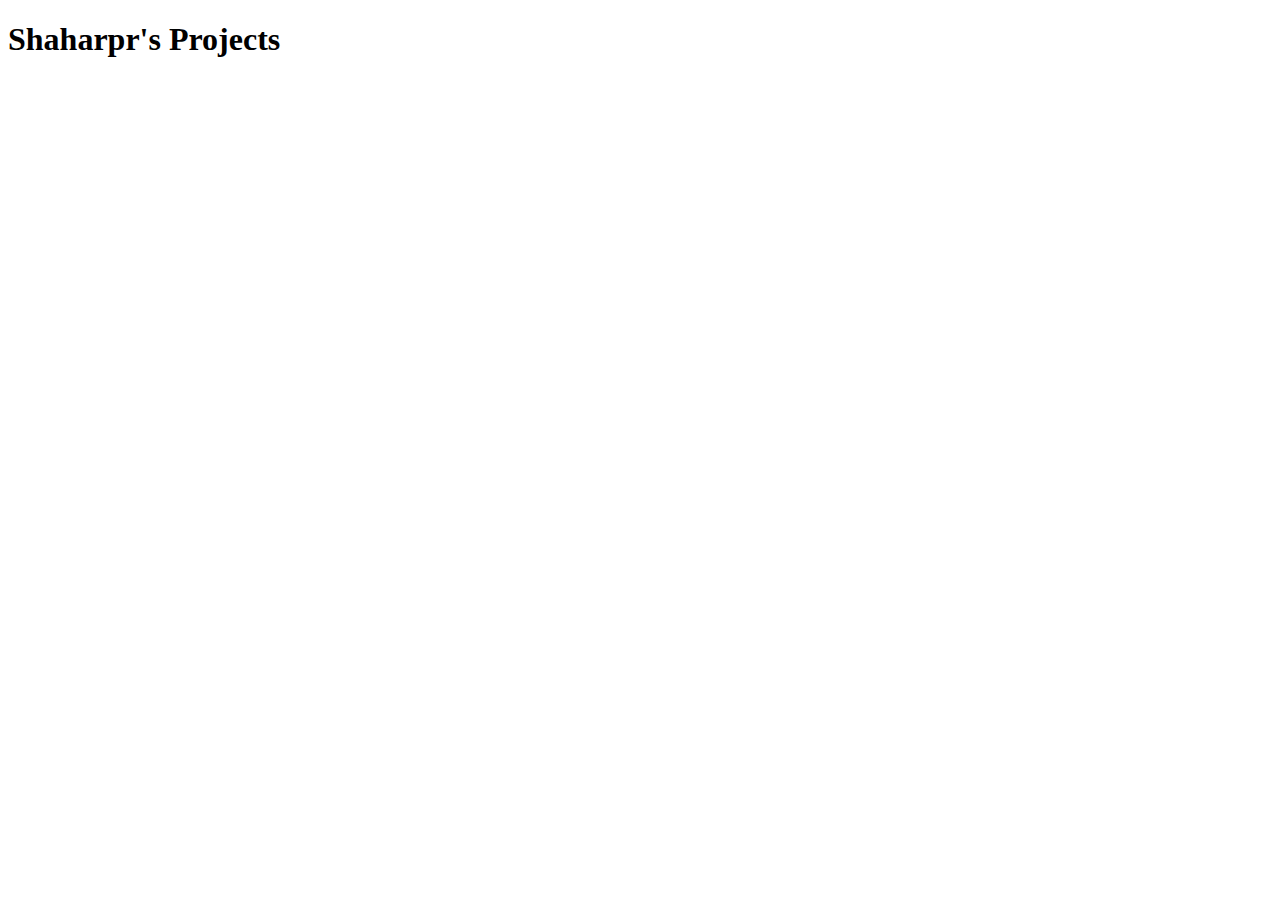
<file: index.html>
<!DOCTYPE html>
<html lang="en">
<head>
    <meta charset="UTF-8">
    <meta http-equiv="X-UA-Compatible" content="IE=edge">
    <meta name="viewport" content="width=device-width, initial-scale=1.0">
    <title>Shaharpr's Site</title>
</head>
<body>
    <h1>Shaharpr's Projects</h1>
</body>
</html>
</file>
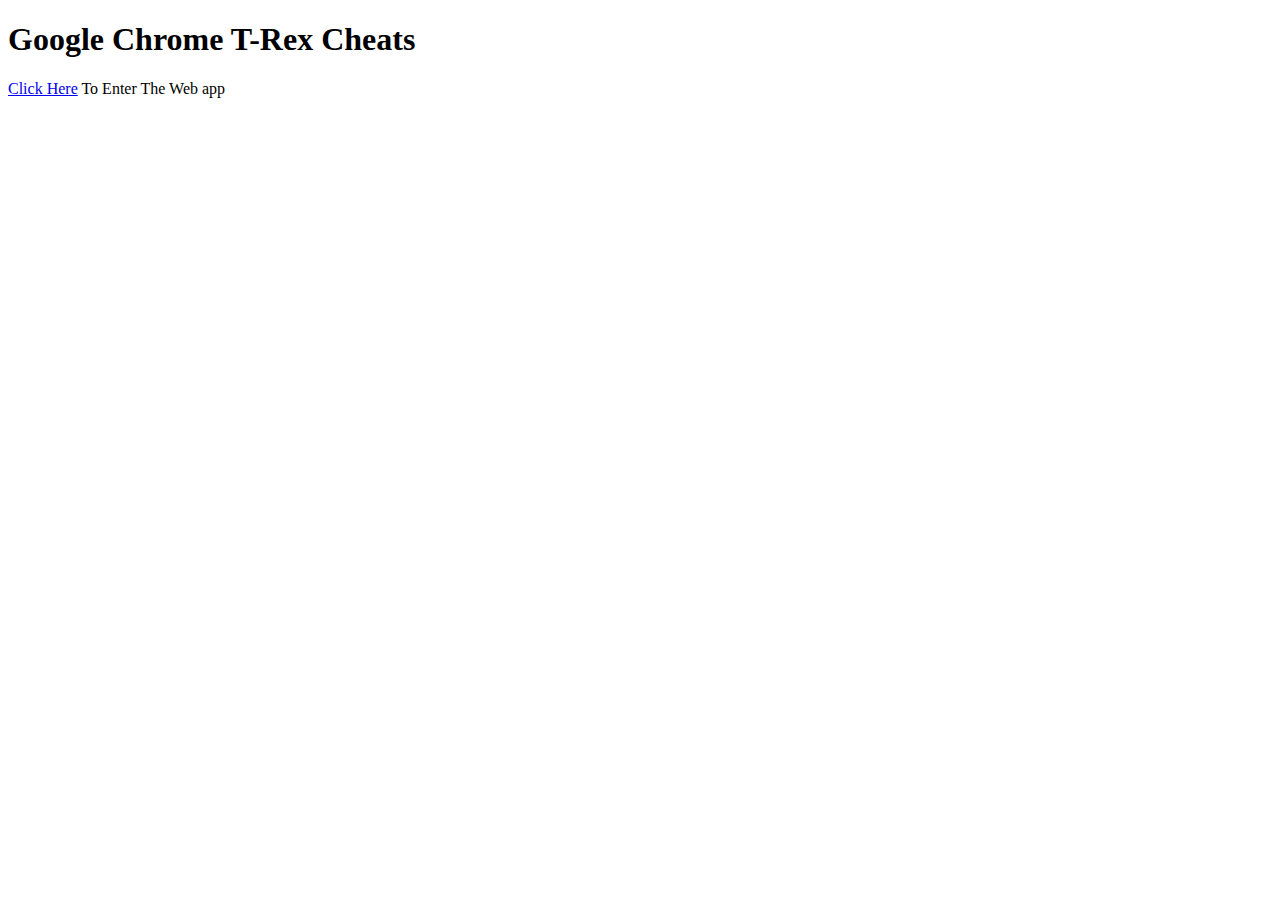
<file: trex/index.html>
<!DOCTYPE html>
<html lang="en">
<head>
    <meta charset="UTF-8">
    <meta http-equiv="X-UA-Compatible" content="IE=edge">
    <meta name="viewport" content="width=device-width, initial-scale=1.0">
    <title>T-Rex Additions & Cheats</title>
</head>
<body>
    <h1>Google Chrome T-Rex Cheats</h1>
    <p><a href="./en/index.html">Click Here</a> To Enter The Web app</p>
</body>
</html>
</file>
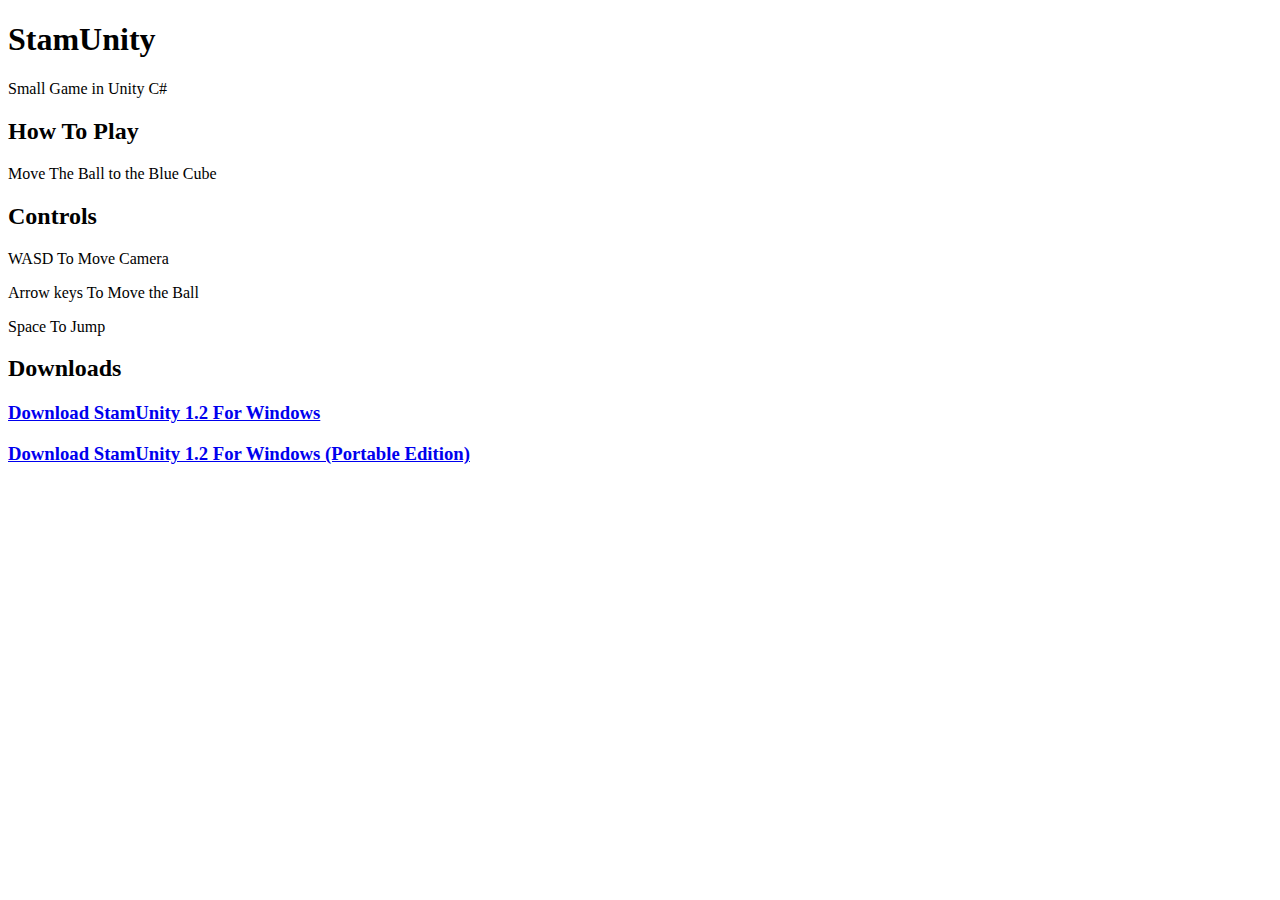
<file: unity/index.html>
<!DOCTYPE html>
<html lang="en">
<head>
    <meta charset="UTF-8">
    <meta http-equiv="X-UA-Compatible" content="IE=edge">
    <meta name="viewport" content="width=device-width, initial-scale=1.0">
    <title>Unity Projects</title>
</head>
<body>
    <h1>StamUnity</h1>
    <p>Small Game in Unity C#</p>
    <h2>How To Play</h2>
    <p>Move The Ball to the Blue Cube</p>
    <h2>Controls</h2>
    <p>WASD To Move Camera</p>
    <p>Arrow keys To Move the Ball</p>
    <p>Space To Jump</p>
    <h2>Downloads</h2>
    <h3><a href="..\pubapps\stamunity-setup.exe">Download StamUnity 1.2 For Windows</a></h3>
    <h3><a href="..\pubapps\StamUnity.zip">Download StamUnity 1.2 For Windows (Portable Edition)</a></h3>
</body>
</html>
</file>
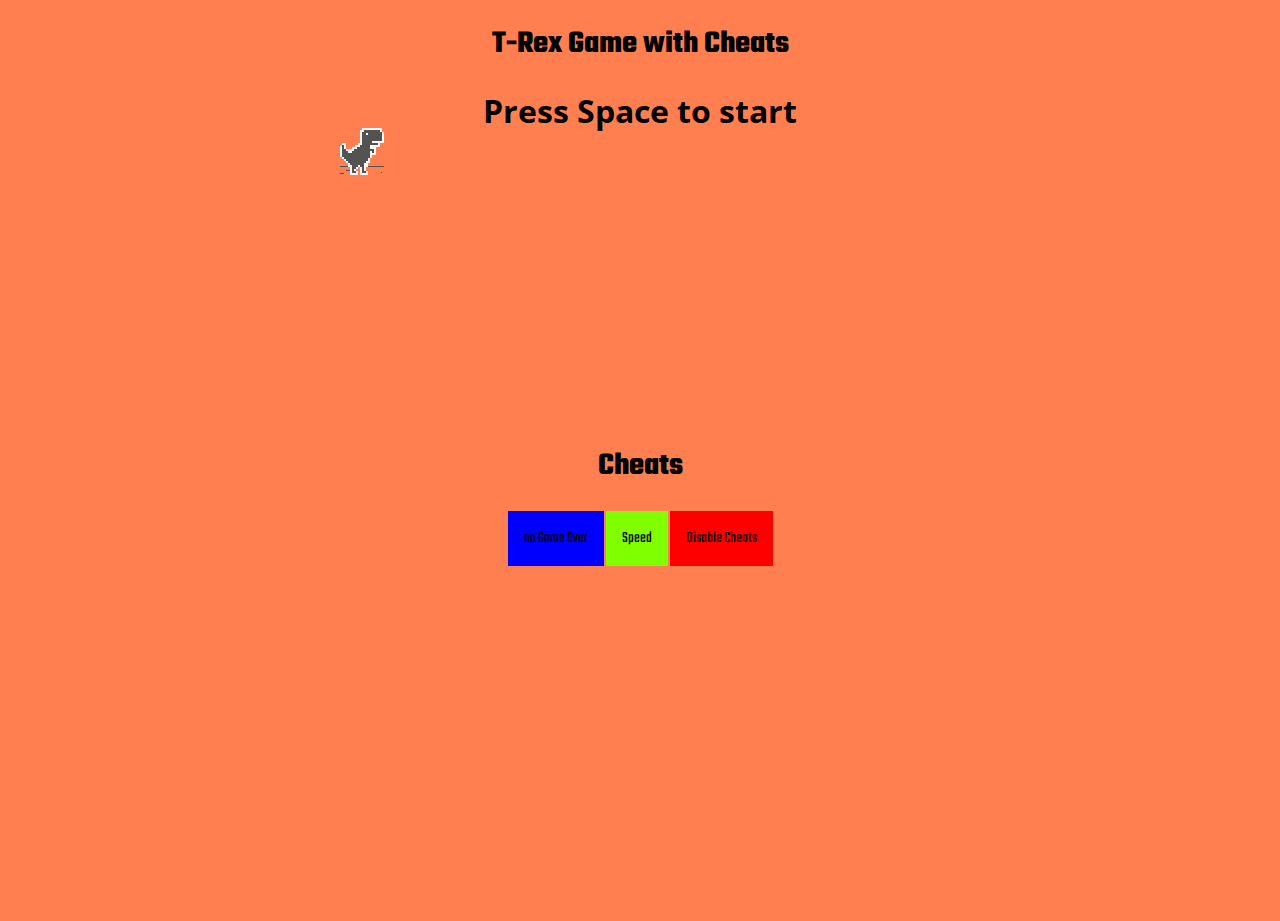
<file: trex/en/index.html>
<!doctype html>
<html>

<head>
    <meta charset="utf-8">
    <meta name="viewport" content="width=device-width, initial-scale=1.0,maximum-scale=1.0, user-scalable=no">
    <title >Chrome T-Rex Game with Cheats</title>
    <link rel="stylesheet" href="index.css">
    <link href="https://fonts.googleapis.com/css?family=Open+Sans" rel="stylesheet"> 
    <script src="index.js"></script>
</head>

<body id="t" class="offline">
    <div class="header">
        <h1>T-Rex Game with Cheats</h1>
    </div>
    <div id="messageBox" class="sendmessage">
         <h1 style="text-align: center;font-family: 'Open Sans', sans-serif;">Press Space to start</h1>
         <div class="niokbutton" onclick="okbuttonsend()"></div>
    </div>
    <div id="main-frame-error" class="interstitial-wrapper">
        <div id="main-content">
            <div class="icon icon-offline" alt=""></div>
        </div>
        <div id="offline-resources">
            <img id="offline-resources-1x" src="assets/default_100_percent/100-offline-sprite.png">
            <img id="offline-resources-2x" src="assets/default_200_percent/200-offline-sprite.png">
            <template id="audio-resources">
                <audio id="offline-sound-press" src="[data-uri]"></audio>
                <audio id="offline-sound-hit" src="[data-uri]"></audio>
                <audio id="offline-sound-reached" src="[data-uri]"></audio>
            </template>
        </div>
    </div>

    <div id="cheatsdiv" class="cheatsdiv">
        <h1><b>Cheats</b></h1>
        <button id="nogameover" class="cheatbutton nogameover" onclick="nogameoverClick()" style="background-color: blue;">no Game Over</button>
        <button class="cheatbutton speed" onclick="speedClick()" style="background-color: chartreuse;">Speed</button>
        <button class="cheatbutton disablecheats" onclick="alert('Coming Soon!')" style="background-color: red;">Disable Cheats</button>
    </div>
</body>

<script>
    document.onkeydown = function(evt) {
    evt = evt || window.event;
    if (evt.keyCode == 32) {
        var box = document.getElementById("messageBox");
        box.style.visibility="hidden";
    }
};
</script>
    
</html>
</file>
<file: trex/en/index.css>
/*index.css - CSS Main*/
@import url('https://fonts.googleapis.com/css2?family=Teko:wght@700&display=swap');

/*#region Official Code*/
/* Copyright 2013 The Chromium Authors. All rights reserved.
 * Use of this source code is governed by a BSD-style license that can be
 * found in the LICENSE file. */

html, body {
  padding: 0;
  margin: 0;
  width: 100%;
  height: 100%;
}

.icon {
  -webkit-user-select: none;
  user-select: none;
  display: inline-block;
}

.icon-offline {
  content: -webkit-image-set( url(assets/default_100_percent/100-error-offline.png) 1x, url(assets/default_200_percent/200-error-offline.png) 2x);
  position: relative;
}

.hidden {
  display: none;
}


/* Offline page */

.offline .interstitial-wrapper {
  color: #2b2b2b;
  font-size: 1em;
  line-height: 1.55;
  margin: 0 auto;
  max-width: 600px;
  padding-top: 100px;
  width: 100%;
}

.offline .runner-container {
  height: 150px;
  max-width: 600px;
  overflow: hidden;
  position: absolute;
  top: 35px;
  width: 44px;
}

.offline .runner-canvas {
  height: 150px;
  max-width: 600px;
  opacity: 1;
  overflow: hidden;
  position: absolute;
  top: 0;
  z-index: 2;
}

.offline .controller {
  background: rgba(247, 247, 247, .1);
  height: 100vh;
  left: 0;
  position: absolute;
  top: 0;
  width: 100vw;
  z-index: 1;
}

#offline-resources {
  display: none;
}

@media (max-width: 420px) {
  .suggested-left > #control-buttons, .suggested-right > #control-buttons {
    float: none;
  }
  .snackbar {
    left: 0;
    bottom: 0;
    width: 100%;
    border-radius: 0;
  }
}

@media (max-height: 350px) {
  h1 {
    margin: 0 0 15px;
  }
  .icon-offline {
    margin: 0 0 10px;
  }
  .interstitial-wrapper {
    margin-top: 5%;
  }
  .nav-wrapper {
    margin-top: 30px;
  }
}

@media (min-width: 600px) and (max-width: 736px) and (orientation: landscape) {
  .offline .interstitial-wrapper {
    margin-left: 0;
    margin-right: 0;
  }
}

@media (min-width: 420px) and (max-width: 736px) and (min-height: 240px) and (max-height: 420px) and (orientation:landscape) {
  .interstitial-wrapper {
    margin-bottom: 100px;
  }
}

@media (min-height: 240px) and (orientation: landscape) {
  .offline .interstitial-wrapper {
    margin-bottom: 90px;
  }
  .icon-offline {
    margin-bottom: 20px;
  }
}

@media (max-height: 320px) and (orientation: landscape) {
  .icon-offline {
    margin-bottom: 0;
  }
  .offline .runner-container {
    top: 10px;
  }
}

@media (max-width: 240px) {
  .interstitial-wrapper {
    overflow: inherit;
    padding: 0 8px;
  }
}

/*#endregion*/

/* Design*/

body{
  background-color: coral;
}

.cheatsdiv{
  text-align: center;
  font-family: 'Teko', sans-serif;
}

.header{
  font-family: 'Teko', sans-serif;
  text-align: center;
}

.cheatbutton{
  border: none;
  padding: 16px;
  font-size: medium;
  font-family: 'Teko', sans-serif;
  margin: 0px;
}
</file>
